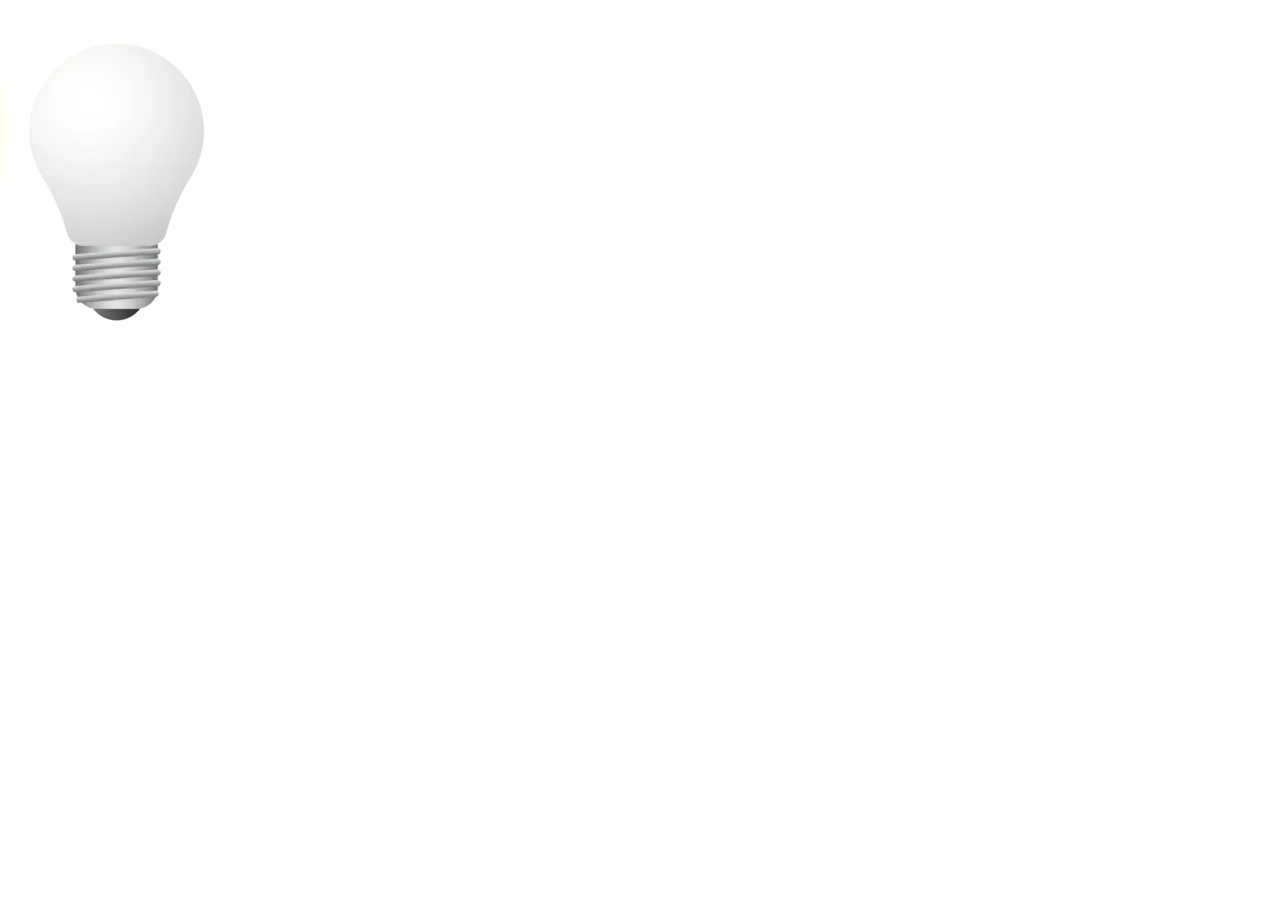
<file: index.html>
<!DOCTYPE html>
<html lang="en">
<head>
    <meta charset="UTF-8">
    <meta name="viewport" content="width=device-width, initial-scale=1.0">
    <link rel="stylesheet" href="css/style.css">
    <title>Document</title>
</head>
<body>
    
    <div>
         <img id = "white-lamp" src="img/white_lamp.png" alt="">
    </div>
   
   

    <div>
         <img id ="yellow-lamp" src="img/yellow_lamp.png" alt="">
    </div>

    <button onclick = "lampadina()">Accendi</button>
    <script src = "js/script.js"></script>
</body>
</html>
</file>
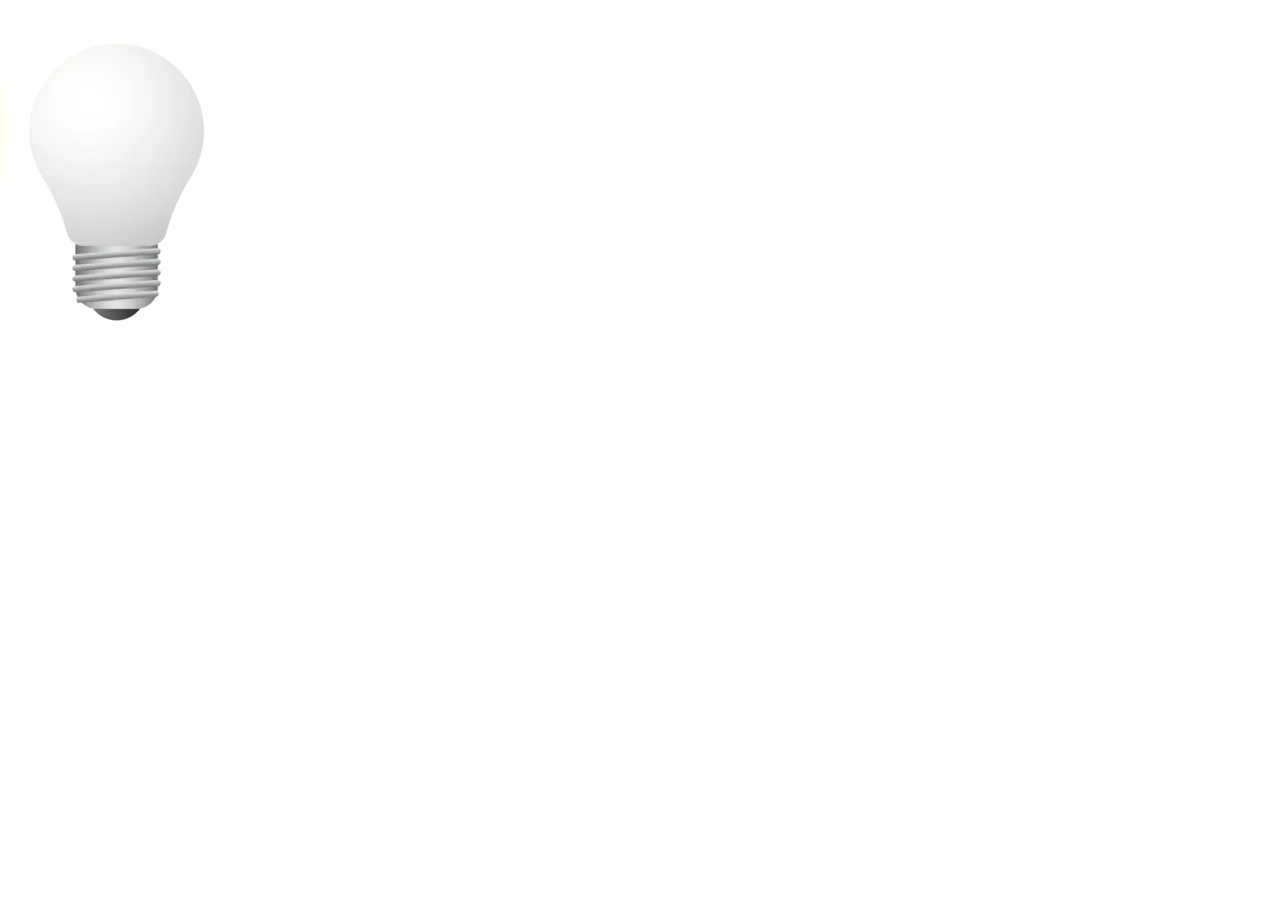
<file: bonus/index.html>
<!DOCTYPE html>
<html lang="en">
<head>
    <meta charset="UTF-8">
    <meta name="viewport" content="width=device-width, initial-scale=1.0">
    <link rel="stylesheet" href="css/style.css">
    <title>Document</title>
</head>
<body>
    
    <div>
         <img id = "white-lamp" src="img/white_lamp.png" alt="">
    </div>
   
   

    <div>
         <img id ="yellow-lamp" src="img/yellow_lamp.png" alt="">
    </div>

    <button id ="lamp">Accendi</button>
    <script src = "js/script.js"></script>
</body>
</html>
</file>
<file: css/style.css>
* {

    padding: 0;
    margin: 0;
    box-sizing: border-box;
}

button {
    font-family: Verdana, Geneva, Tahoma, sans-serif;
    font-size: 20px;
    position: absolute;
    color: rgb(0, 0, 0);
    top: 18em;
    right: 66.5em;
    border-radius: 25px;
    padding: 18px 49px;
    background: rgb(150, 181, 240);
}

button:hover {
    background-color: rgb(19, 68, 192);
    color: white ;
}

#yellow-lamp {

    display: none;
    position: absolute;
    top: 1px;
    right: 1307px;
}
</file>
<file: bonus/css/style.css>
* {

    padding: 0;
    margin: 0;
    box-sizing: border-box;
}

button {
    font-family: Verdana, Geneva, Tahoma, sans-serif;
    font-size: 20px;
    position: absolute;
    color: rgb(0, 0, 0);
    top: 18em;
    right: 66.5em;
    border-radius: 25px;
    padding: 18px 49px;
    background: rgb(150, 181, 240);
}

button:hover {
    background-color: rgb(19, 68, 192);
    color: white ;
}

#yellow-lamp {

    display: none;
    position: absolute;
    top: 1px;
    right: 1307px;
}
</file>
